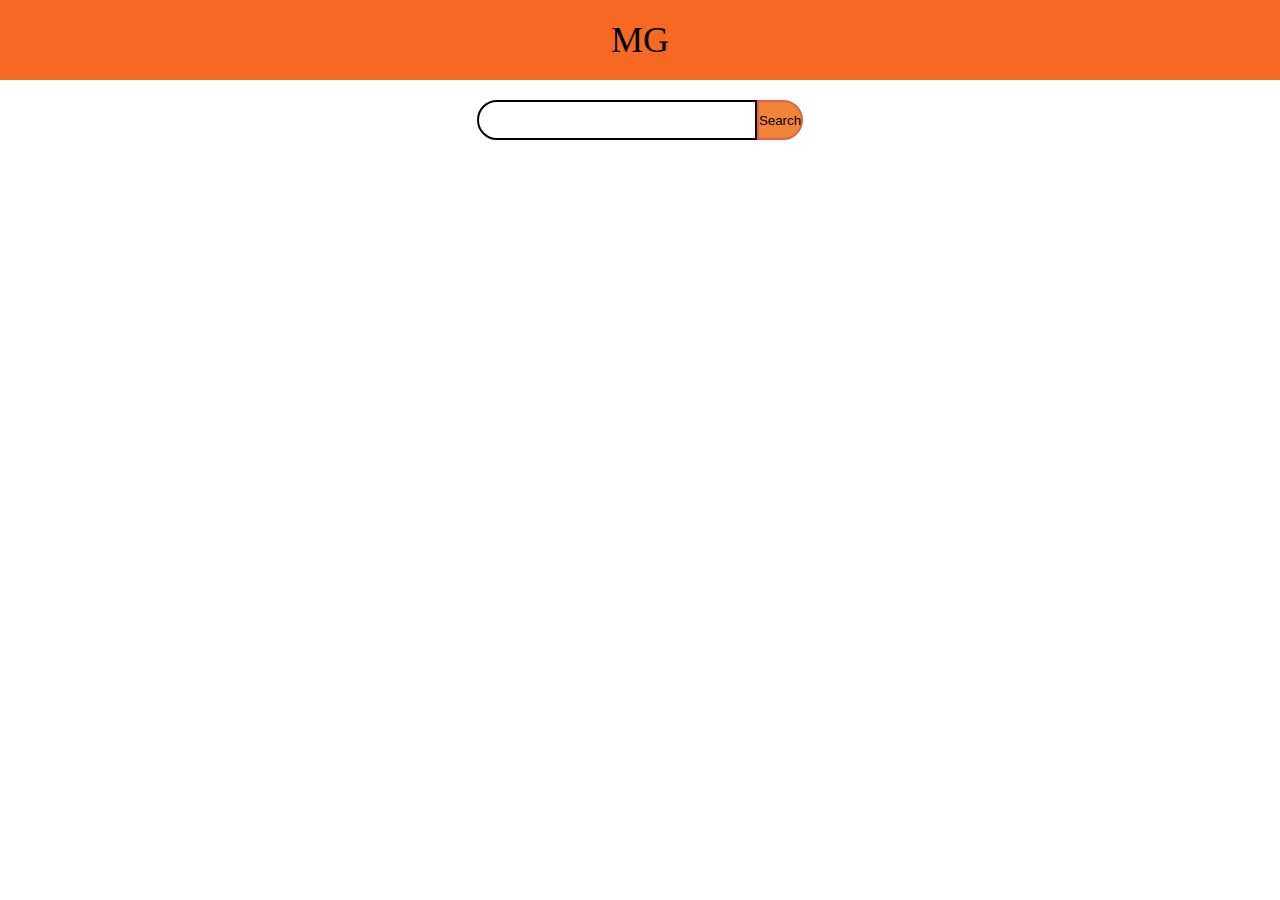
<file: index.html>
<!DOCTYPE html>
<html lang="en">

<head>
    <meta charset="UTF-8">
    <meta name="viewport" content="width=device-width, initial-scale=1.0">
    <title>Document</title>
    <link rel="stylesheet" href="style.css">
</head>

<body>
    <header class="app-header">MG</header>

    <main class="app-content">  
        <form id="form" class="search-container">
            <input id="input" class="search-input">
            <button class="search-button">Search</button>
        </form>
    
        <div id="results" class="results"></div>


         <div class="rtx"><button class="more" id="button"> more</button></div>


    </main>
     <script src="script.js"></script>
   
</body>

</html>
</file>
<file: style.css>
* {
    padding: 0;
    margin: 0;
    box-sizing: border-box;
}
.app-header {
    height: 80px;
    background-color: hsl(20, 92%, 55%);
    font-size: 36px;
    display: flex;
    justify-content:center;
    align-items: center ;
}

.app-content {
    padding: 20px;
}

.search-container {
    display: flex;
    justify-content: center;
    align-items: center;
}

.search-input {
    min-height: 40px;
    min-width: 280px;
    outline: none;
    border: 2px solid rgb(0, 0, 0);
    border-top-left-radius: 20px;
    border-bottom-left-radius: 20px; 
    padding-left: 10px;
}

.search-button {
    min-height: 40px;
    min-width: 10px;
    outline: none;
    border: 2px solid rgb(225, 97, 72);
    border-top-right-radius: 20px;
    border-bottom-right-radius: 20px;
    background-color: rgb(240, 132, 55);
    outline: none;
    cursor: pointer;
}

/*Result Items start */ 
.results {
    display: flex;
    justify-content: centre;
    flex-wrap: wrap;
    gap: 10px;
    padding: 20px;
    justify-content: center;

}
.card {
    display: flex;
    flex-direction: column;
    border-radius: 20px;
    overflow: hidden;
    border: 1px solid black;
    width: 350px;

    @media screen and (max-width: 600px){
        width: 350px;
    }
}

.image {
    height: 300px;
    object-fit: cover;
    
    @media screen and (max-width: 600px){
        width: 350px;
    }
}

.description {
    padding: 10px ;
}

.more {
display: block;
margin: 0 auto;
padding: 10px;
border-radius: 10px;
background-color: tomato   ;
}
</file>
